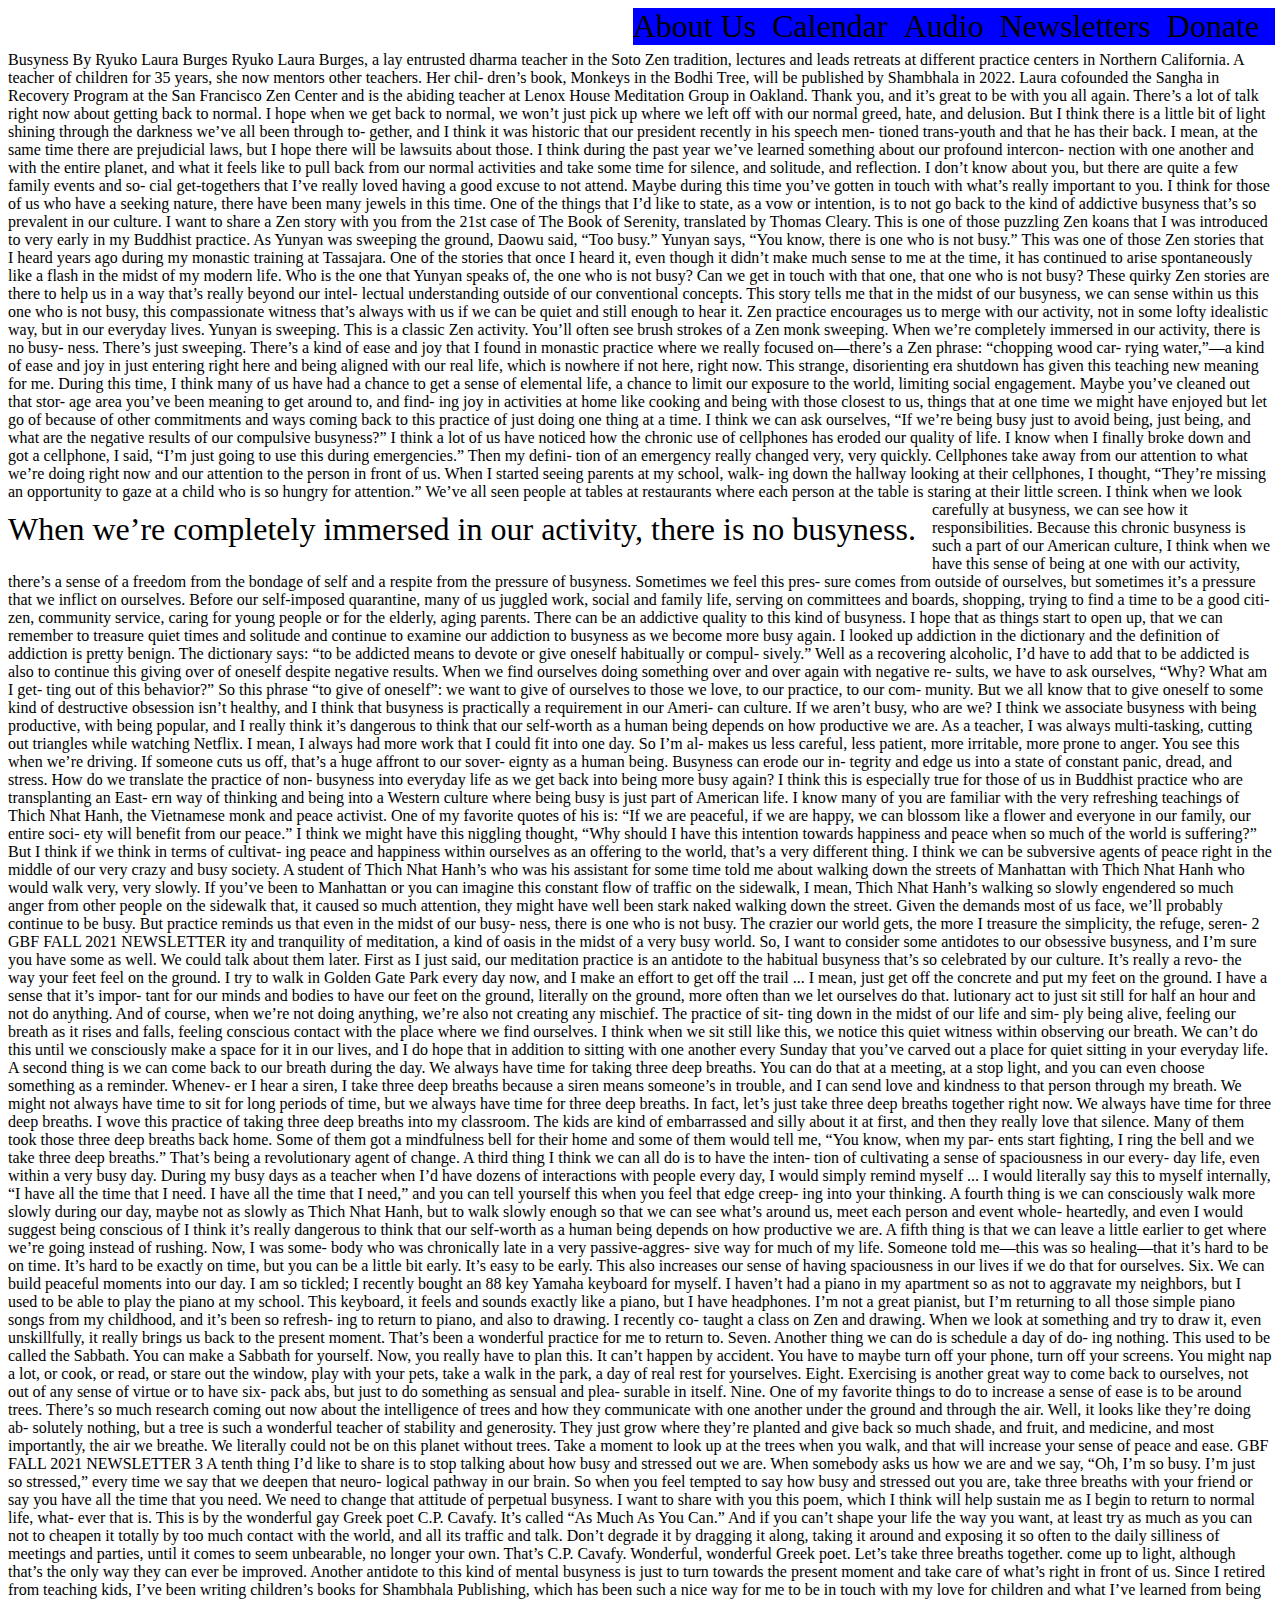
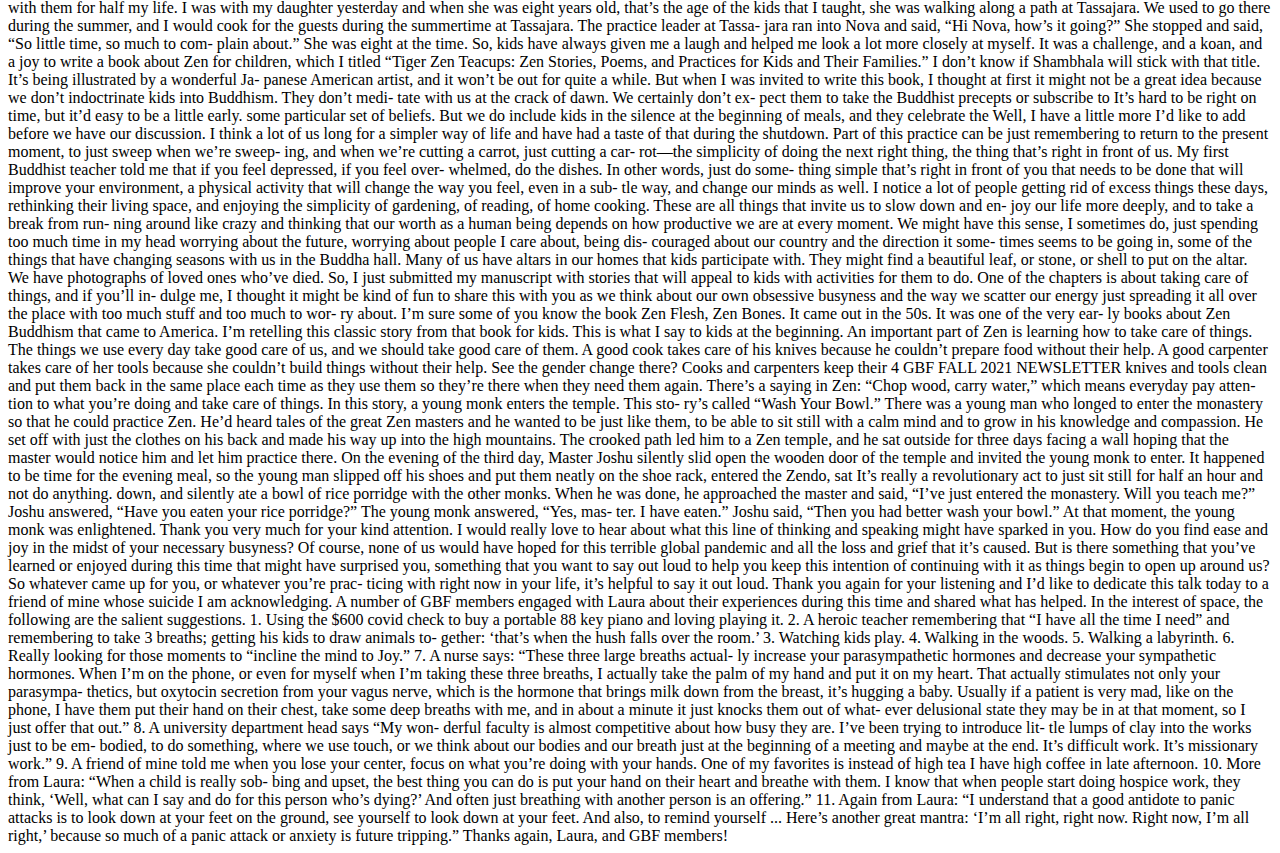
<file: index.html>
<!DOCTYPE html>
<html>
<head>
	<title>Prac</title>
	<link rel="stylesheet" href="style.css">
</head>
<body>
	<span class="navbar">
		<ul>
			<li>About Us</li>
			<li>Calendar</li>
			<li>Audio</li>
			<li>Newsletters</li>
			<li>Donate</li>
		</ul>
	</span>
	
Busyness
By Ryuko Laura Burges
Ryuko Laura Burges, a lay entrusted dharma teacher in the Soto Zen tradition, lectures and leads retreats at different practice centers in Northern California. A teacher of children for 35 years, she now mentors other teachers. Her chil- dren’s book, Monkeys in the Bodhi Tree, will be published by Shambhala in 2022. Laura cofounded the Sangha in Recovery Program at the San Francisco Zen Center and is the abiding teacher at Lenox House Meditation Group in Oakland.
Thank you, and it’s great to be with you all again. There’s a lot of talk right now about getting back to normal. I hope when we get back to normal, we won’t just pick up where we left off with our normal greed, hate, and delusion. But I think there is a little bit of light shining through the darkness we’ve all been through to- gether, and I think it was historic that our president recently in his speech men- tioned trans-youth and that he has their back. I mean, at the same time there are prejudicial laws, but I hope there will be lawsuits about those.
I think during the past year we’ve learned something about our profound intercon- nection with one another and with the entire planet, and what it feels like to pull back from our normal activities and take some time for silence, and solitude, and reflection. I don’t know about you, but there are quite a few family events and so- cial get-togethers that I’ve really loved having a good excuse to not attend. Maybe during this time you’ve gotten in touch with what’s really important to you. I think for those of us who have a seeking nature, there have been many jewels in this time. One of the things that I’d like to state, as a vow or intention, is to not go back to the kind of addictive busyness that’s so prevalent in our culture.
I want to share a Zen story with you from the 21st case of The Book of Serenity, translated by Thomas Cleary. This is one of those puzzling Zen koans that I was introduced to very early in my Buddhist practice. As Yunyan was sweeping the ground, Daowu said, “Too busy.” Yunyan says, “You know, there is one who is not busy.” This was one of those Zen stories that I heard years ago during my monastic training at Tassajara. One of the stories that once I heard it, even though it didn’t make much sense to me at the time, it has continued to arise spontaneously like a flash in the midst of my modern life. Who is the one that Yunyan speaks of, the one who is not busy? Can we get in touch with that one, that one who is not busy?
These quirky Zen stories are there to help us in a way that’s really beyond our intel- lectual understanding outside of our conventional concepts. This story tells me that in the midst of our busyness, we can sense within us this one who is not busy, this compassionate witness that’s always with us if we can be quiet and still enough to hear it. Zen practice encourages us to merge with our activity, not in some lofty idealistic way, but in our everyday lives. Yunyan is sweeping. This is a classic Zen activity. You’ll often see brush strokes of a Zen monk sweeping. When we’re completely immersed in our activity, there is no busy- ness. There’s just sweeping. There’s a kind of ease and joy that I found in monastic practice where we really focused on—there’s a Zen phrase: “chopping wood car- rying water,”—a kind of ease and joy in just entering right here and being aligned with our real life, which is nowhere if not here, right now.
This strange, disorienting era shutdown has given this teaching new meaning for me. During this time, I think many of us have had a chance to get a sense of elemental life, a chance to limit our exposure to the world, limiting social engagement. Maybe you’ve cleaned out that stor- age area you’ve been meaning to get around to, and find- ing joy in activities at home like cooking and being with those closest to us, things that at one time we might have enjoyed but let go of because of other commitments and
ways coming back to this practice of just doing one thing at a time. I think we can ask ourselves, “If we’re being busy just to avoid being, just being, and what are the negative results of our compulsive busyness?”
I think a lot of us have noticed how the chronic use of cellphones has eroded our quality of life. I know when I finally broke down and got a cellphone, I said, “I’m just going to use this during emergencies.” Then my defini- tion of an emergency really changed very, very quickly. Cellphones take away from our attention to what we’re doing right now and our attention to the person in front of us. When I started seeing parents at my school, walk- ing down the hallway looking at their cellphones, I thought, “They’re missing an opportunity to gaze at a child who is so hungry for attention.”

We’ve all seen people at tables at restaurants where each person at the table is staring at their little screen. I think when we look carefully at busyness, we can see how it

<span class="floated-quote">When we’re completely immersed in our activity, there is no busyness. </span>

responsibilities. Because this chronic busyness is such a part of our American culture, I think when we have this sense of being at one with our activity, there’s a sense of a freedom from the bondage of self and a respite from the pressure of busyness. Sometimes we feel this pres- sure comes from outside of ourselves, but sometimes it’s a pressure that we inflict on ourselves.
Before our self-imposed quarantine, many of us juggled work, social and family life, serving on committees and boards, shopping, trying to find a time to be a good citi- zen, community service, caring for young people or for the elderly, aging parents. There can be an addictive quality to this kind of busyness. I hope that as things start to open up, that we can remember to treasure quiet times and solitude and continue to examine our addiction to busyness as we become more busy again. I looked up addiction in the dictionary and the definition of addiction is pretty benign. The dictionary says: “to be addicted means to devote or give oneself habitually or compul- sively.” Well as a recovering alcoholic, I’d have to add that to be addicted is also to continue this giving over of oneself despite negative results. When we find ourselves doing something over and over again with negative re- sults, we have to ask ourselves, “Why? What am I get- ting out of this behavior?”
So this phrase “to give of oneself”: we want to give of ourselves to those we love, to our practice, to our com- munity. But we all know that to give oneself to some kind of destructive obsession isn’t healthy, and I think that busyness is practically a requirement in our Ameri- can culture. If we aren’t busy, who are we? I think we associate busyness with being productive, with being popular, and I really think it’s dangerous to think that our self-worth as a human being depends on how productive we are. As a teacher, I was always multi-tasking, cutting out triangles while watching Netflix. I mean, I always had more work that I could fit into one day. So I’m al-
makes us less careful, less patient, more irritable, more prone to anger. You see this when we’re driving. If someone cuts us off, that’s a huge affront to our sover- eignty as a human being. Busyness can erode our in- tegrity and edge us into a state of constant panic, dread, and stress. How do we translate the practice of non- busyness into everyday life as we get back into being more busy again? I think this is especially true for those of us in Buddhist practice who are transplanting an East- ern way of thinking and being into a Western culture where being busy is just part of American life.
I know many of you are familiar with the very refreshing teachings of Thich Nhat Hanh, the Vietnamese monk and peace activist. One of my favorite quotes of his is: “If we are peaceful, if we are happy, we can blossom like a flower and everyone in our family, our entire soci- ety will benefit from our peace.” I think we might have this niggling thought, “Why should I have this intention towards happiness and peace when so much of the world is suffering?” But I think if we think in terms of cultivat- ing peace and happiness within ourselves as an offering to the world, that’s a very different thing. I think we can be subversive agents of peace right in the middle of our very crazy and busy society.
A student of Thich Nhat Hanh’s who was his assistant for some time told me about walking down the streets of Manhattan with Thich Nhat Hanh who would walk very, very slowly. If you’ve been to Manhattan or you can imagine this constant flow of traffic on the sidewalk, I mean, Thich Nhat Hanh’s walking so slowly engendered so much anger from other people on the sidewalk that, it caused so much attention, they might have well been stark naked walking down the street. Given the demands most of us face, we’ll probably continue to be busy. But practice reminds us that even in the midst of our busy- ness, there is one who is not busy. The crazier our world gets, the more I treasure the simplicity, the refuge, seren-
2 GBF FALL 2021 NEWSLETTER

 ity and tranquility of meditation, a kind of oasis in the midst of a very busy world.
So, I want to consider some antidotes to our obsessive busyness, and I’m sure you have some as well. We could talk about them later. First as I just said, our meditation practice is an antidote to the habitual busyness that’s so celebrated by our culture. It’s really a revo-
the way your feet feel on the ground. I try to walk in Golden Gate Park every day now, and I make an effort to get off the trail ... I mean, just get off the concrete and put my feet on the ground. I have a sense that it’s impor- tant for our minds and bodies to have our feet on the ground, literally on the ground, more often than we let ourselves do that.
lutionary act to just sit still for half an hour
and not do anything. And of course, when
we’re not doing anything, we’re also not
creating any mischief. The practice of sit-
ting down in the midst of our life and sim-
ply being alive, feeling our breath as it rises and falls, feeling conscious contact with the place where we find ourselves. I think when we sit still like this, we notice this quiet witness within observing our breath. We can’t do this until we consciously make a space for it in our lives, and I do hope that in addition to sitting with one another every Sunday that you’ve carved out a place for quiet sitting in your everyday life.
A second thing is we can come back to our breath during the day. We always have time for taking three deep breaths. You can do that at a meeting, at a stop light, and you can even choose something as a reminder. Whenev- er I hear a siren, I take three deep breaths because a siren means someone’s in trouble, and I can send love and kindness to that person through my breath. We might not always have time to sit for long periods of time, but we always have time for three deep breaths. In fact, let’s just take three deep breaths together right now.
We always have time for three deep breaths.
I wove this practice of taking three deep breaths into my classroom. The kids are kind of embarrassed and silly about it at first, and then they really love that silence. Many of them took those three deep breaths back home. Some of them got a mindfulness bell for their home and some of them would tell me, “You know, when my par- ents start fighting, I ring the bell and we take three deep breaths.” That’s being a revolutionary agent of change.
A third thing I think we can all do is to have the inten- tion of cultivating a sense of spaciousness in our every- day life, even within a very busy day. During my busy days as a teacher when I’d have dozens of interactions with people every day, I would simply remind myself ... I would literally say this to myself internally, “I have all the time that I need. I have all the time that I need,” and you can tell yourself this when you feel that edge creep- ing into your thinking.
A fourth thing is we can consciously walk more slowly during our day, maybe not as slowly as Thich Nhat Hanh, but to walk slowly enough so that we can see what’s around us, meet each person and event whole- heartedly, and even I would suggest being conscious of
I think it’s really dangerous to think that our self-worth as a human being depends on how productive we are.
A fifth thing is that we can leave a little earlier to get where we’re going instead of rushing. Now, I was some- body who was chronically late in a very passive-aggres- sive way for much of my life. Someone told me—this was so healing—that it’s hard to be on time. It’s hard to be exactly on time, but you can be a little bit early. It’s easy to be early. This also increases our sense of having spaciousness in our lives if we do that for ourselves.
Six. We can build peaceful moments into our day. I am so tickled; I recently bought an 88 key Yamaha keyboard for myself. I haven’t had a piano in my apartment so as not to aggravate my neighbors, but I used to be able to play the piano at my school. This keyboard, it feels and sounds exactly like a piano, but I have headphones. I’m not a great pianist, but I’m returning to all those simple piano songs from my childhood, and it’s been so refresh- ing to return to piano, and also to drawing. I recently co- taught a class on Zen and drawing. When we look at something and try to draw it, even unskillfully, it really brings us back to the present moment. That’s been a wonderful practice for me to return to.
Seven. Another thing we can do is schedule a day of do- ing nothing. This used to be called the Sabbath. You can make a Sabbath for yourself. Now, you really have to plan this. It can’t happen by accident. You have to maybe turn off your phone, turn off your screens. You might nap a lot, or cook, or read, or stare out the window, play with your pets, take a walk in the park, a day of real rest for yourselves.
Eight. Exercising is another great way to come back to ourselves, not out of any sense of virtue or to have six- pack abs, but just to do something as sensual and plea- surable in itself.
Nine. One of my favorite things to do to increase a sense of ease is to be around trees. There’s so much research coming out now about the intelligence of trees and how they communicate with one another under the ground and through the air. Well, it looks like they’re doing ab- solutely nothing, but a tree is such a wonderful teacher of stability and generosity. They just grow where they’re planted and give back so much shade, and fruit, and medicine, and most importantly, the air we breathe. We literally could not be on this planet without trees. Take a moment to look up at the trees when you walk, and that will increase your sense of peace and ease.
GBF FALL 2021 NEWSLETTER 3

 A tenth thing I’d like to share is to stop talking about how busy and stressed out we are. When somebody asks us how we are and we say, “Oh, I’m so busy. I’m just so stressed,” every time we say that we deepen that neuro- logical pathway in our brain. So when you feel tempted to say how busy and stressed out you are, take three breaths with your friend or say you have all the time that you need. We need to change that attitude of perpetual busyness.
I want to share with you this poem, which I think will help sustain me as I begin to return to normal life, what- ever that is. This is by the wonderful gay Greek poet C.P. Cavafy. It’s called “As Much As You Can.”
And if you can’t shape your life the way you want, at least try as much as you can
not to cheapen it totally
by too much contact with the world,
and all its traffic and talk.
Don’t degrade it by dragging it along, taking it around and exposing it so often to the daily silliness
of meetings and parties,
until it comes to seem unbearable, no longer your own.
That’s C.P. Cavafy. Wonderful, wonderful Greek poet. Let’s take three breaths together.
come up to light, although that’s the only way they can ever be improved.
Another antidote to this kind of mental busyness is just to turn towards the present moment and take care of what’s right in front of us. Since I retired from teaching kids, I’ve been writing children’s books for Shambhala Publishing, which has been such a nice way for me to be in touch with my love for children and what I’ve learned from being with them for half my life. I was with my daughter yesterday and when she was eight years old, that’s the age of the kids that I taught, she was walking along a path at Tassajara. We used to go there during the summer, and I would cook for the guests during the summertime at Tassajara. The practice leader at Tassa- jara ran into Nova and said, “Hi Nova, how’s it going?” She stopped and said, “So little time, so much to com- plain about.” She was eight at the time. So, kids have always given me a laugh and helped me look a lot more closely at myself.
It was a challenge, and a koan, and a joy to write a book about Zen for children, which I titled “Tiger Zen Teacups: Zen Stories, Poems, and Practices for Kids and Their Families.” I don’t know if Shambhala will stick with that title. It’s being illustrated by a wonderful Ja- panese American artist, and it won’t be out for quite a while. But when I was invited to write this book, I thought at first it might not be a great idea because we don’t indoctrinate kids into Buddhism. They don’t medi- tate with us at the crack of dawn. We certainly don’t ex- pect them to take the Buddhist precepts or subscribe to
It’s hard to be right on time, but it’d easy to be a little early.
some particular set of beliefs. But we do include kids in the silence at the beginning of meals, and they celebrate the
Well, I have a little more I’d like to add before we have our discussion. I think a lot of us long for a simpler way of life and have had a taste of that during the shutdown. Part of this practice can be just remembering to return to the present moment, to just sweep when we’re sweep- ing, and when we’re cutting a carrot, just cutting a car- rot—the simplicity of doing the next right thing, the thing that’s right in front of us. My first Buddhist teacher told me that if you feel depressed, if you feel over- whelmed, do the dishes. In other words, just do some- thing simple that’s right in front of you that needs to be done that will improve your environment, a physical activity that will change the way you feel, even in a sub- tle way, and change our minds as well.
I notice a lot of people getting rid of excess things these days, rethinking their living space, and enjoying the simplicity of gardening, of reading, of home cooking. These are all things that invite us to slow down and en- joy our life more deeply, and to take a break from run- ning around like crazy and thinking that our worth as a human being depends on how productive we are at every moment. We might have this sense, I sometimes do, just spending too much time in my head worrying about the future, worrying about people I care about, being dis- couraged about our country and the direction it some- times seems to be going in, some of the things that have
changing seasons with us in the Buddha hall. Many of us have altars in our homes that
kids participate with. They might find a beautiful leaf, or stone, or shell to put on the altar. We have photographs of loved ones who’ve died.
So, I just submitted my manuscript with stories that will appeal to kids with activities for them to do. One of the chapters is about taking care of things, and if you’ll in- dulge me, I thought it might be kind of fun to share this with you as we think about our own obsessive busyness and the way we scatter our energy just spreading it all over the place with too much stuff and too much to wor- ry about.
I’m sure some of you know the book Zen Flesh, Zen Bones. It came out in the 50s. It was one of the very ear- ly books about Zen Buddhism that came to America. I’m retelling this classic story from that book for kids. This is what I say to kids at the beginning. An important part of Zen is learning how to take care of things. The things we use every day take good care of us, and we should take good care of them. A good cook takes care of his knives because he couldn’t prepare food without their help. A good carpenter takes care of her tools because she couldn’t build things without their help. See the gender change there? Cooks and carpenters keep their
4 GBF FALL 2021 NEWSLETTER

knives and tools clean and put them back in the same place each time as they use them so they’re there when they need them again. There’s a saying in Zen: “Chop wood, carry water,” which means everyday pay atten- tion to what you’re doing and take care of things.
In this story, a young monk enters the temple. This sto- ry’s called “Wash Your Bowl.” There was a young man who longed to enter the monastery so that he could practice Zen. He’d heard tales of the great Zen masters and he wanted to be just like them, to be able to sit still with a calm mind and to grow in his knowledge and compassion. He set off with just the clothes on his back and made his way up into the high mountains. The crooked path led him to a Zen temple, and he sat outside for three days facing a wall hoping that the master would notice him and let him practice there. On the evening of the third day, Master Joshu silently slid open the wooden door of the temple and invited the young monk to enter. It happened to be time for the evening meal, so the young man slipped off his shoes and put them neatly on the shoe rack, entered the Zendo, sat
It’s really a revolutionary act to just sit still for half an hour and not do anything.
down, and silently ate a bowl of rice porridge with the other monks. When he was done, he approached the master and said, “I’ve just entered the monastery. Will you teach me?” Joshu answered, “Have you eaten your rice porridge?” The young monk answered, “Yes, mas- ter. I have eaten.” Joshu said, “Then you had better wash your bowl.” At that moment, the young monk was enlightened.
Thank you very much for your kind attention. I would really love to hear about what this line of thinking and speaking might have sparked in you. How do you find ease and joy in the midst of your necessary busyness? Of course, none of us would have hoped for this terrible global pandemic and all the loss and grief that it’s caused. But is there something that you’ve learned or enjoyed during this time that might have surprised you, something that you want to say out loud to help you keep this intention of continuing with it as things begin to open up around us?
So whatever came up for you, or whatever you’re prac- ticing with right now in your life, it’s helpful to say it out loud. Thank you again for your listening and I’d like to dedicate this talk today to a friend of mine whose suicide I am acknowledging.
A number of GBF members engaged with Laura about their experiences during this time and shared what has helped. In the interest of space, the following are the salient suggestions.
1. Using the $600 covid check to buy a portable 88 key piano and loving playing it.
2. A heroic teacher remembering that “I have all the time I need” and remembering to take 3 breaths; getting his kids to draw animals to- gether: ‘that’s when the hush falls over the room.’
3. Watching kids play.
4. Walking in the woods.
5. Walking a labyrinth.
6. Really looking for those moments to “incline
the mind to Joy.”
7. A nurse says: “These three large breaths actual-
ly increase your parasympathetic hormones and decrease your sympathetic hormones. When I’m on the phone, or even for myself when I’m taking these three breaths, I actually take the palm of my hand and put it on my heart. That actually stimulates not only your parasympa- thetics, but oxytocin secretion from your vagus nerve, which is the hormone that brings milk down from the breast, it’s hugging a baby. Usually if a patient is very mad, like on the phone, I have them put their hand on their chest, take some deep breaths with me, and in about a minute it just knocks them out of what- ever delusional state they may be in at that moment, so I just offer that out.”
8. A university department head says “My won- derful faculty is almost competitive about how busy they are. I’ve been trying to introduce lit- tle lumps of clay into the works just to be em- bodied, to do something, where we use touch, or we think about our bodies and our breath just at the beginning of a meeting and maybe at the end. It’s difficult work. It’s missionary work.”
9. A friend of mine told me when you lose your center, focus on what you’re doing with your hands. One of my favorites is instead of high tea I have high coffee in late afternoon.
10. More from Laura: “When a child is really sob- bing and upset, the best thing you can do is put your hand on their heart and breathe with them. I know that when people start doing hospice work, they think, ‘Well, what can I say and do for this person who’s dying?’ And often just breathing with another person is an offering.”
11. Again from Laura: “I understand that a good antidote to panic attacks is to look down at your feet on the ground, see yourself to look down at your feet. And also, to remind yourself ... Here’s another great mantra: ‘I’m all right, right now. Right now, I’m all right,’ because so much of a panic attack or anxiety is future tripping.”
Thanks again, Laura, and GBF members!
</body>
</html>
</file>
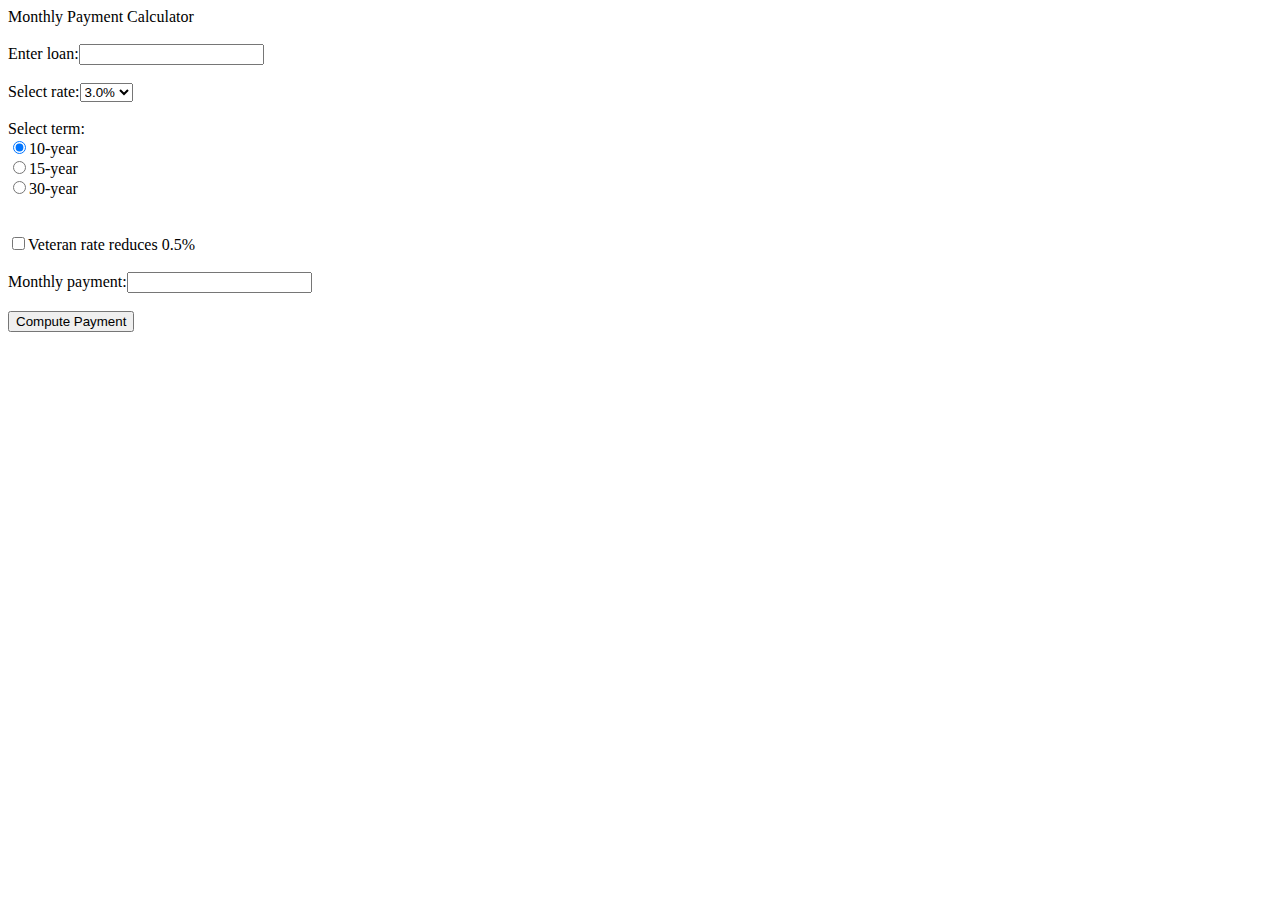
<file: sueishi.html>
<html>
<head>

    <script>
        function computeFV() {
            myPV = parseFloat(document.getElementById("ipv").value);

            myRate = parseFloat(document.getElementById("irate").value);
            
                if (document.getElementById("year10").checked) { myYear = 10; }

                else if (document.getElementById("year15").checked) { myYear = 15; }
                
                else { myYear = 30; }
            
                if (document.getElementById("imember").checked) { myRate -= .005; }

         //       fv = myPV * Math.pow(1 + myRate, myYear);
        

// return p * i * (Math.pow(1 + i, n)) / (Math.pow(1 + i, n) - 1);
monthly_pay = (myPV * (myRate/12.0))/(1-Math.pow((1+(myRate/12)),(-1*(12*myYear))))
console.log(monthly_pay);

            //console.log(fv);

            document.getElementById("ifv").value = "$" + monthly_pay.toFixed(2);


        }
    </script>


<body>


<form name="fvForm">
   Monthly Payment Calculator
   <br />
   <br />
   Enter loan:<input name="pv" id="ipv" required="required" type="text" /><br /><br />
        Select rate:<select name="rate" id="irate">
            <option value=".03">3.0%</option>
            <option value=".035">3.5%</option>
            <option value=".04">4.0%</option>
            <option value=".045">4.5%</option>
            <option value=".05">5%</option>
            <option value=".055">5.5%</option>
            <option value=".06">6.0^

              </select><br /><br />
        Select term:<br />
  <input checked="checked" name="year" id="year10" type="radio" value="10" />10-year<br />
        <input name="year" id="year15" type="radio" value="15" />15-year<br />
        <input name="year" id="year30" type="radio" value="30" />30-year<br /><br /><br />
        <input name="member" type="checkbox" id="imember" />Veteran rate reduces 0.5%<br /><br />
        Monthly payment:<input name="fv" id="ifv" required="required" type="text" /><br /><br />
    <input type="button" value="Compute Payment" name="btnComputeID" onclick="computeFV()" />
    </form>
</body>

</html>
</file>
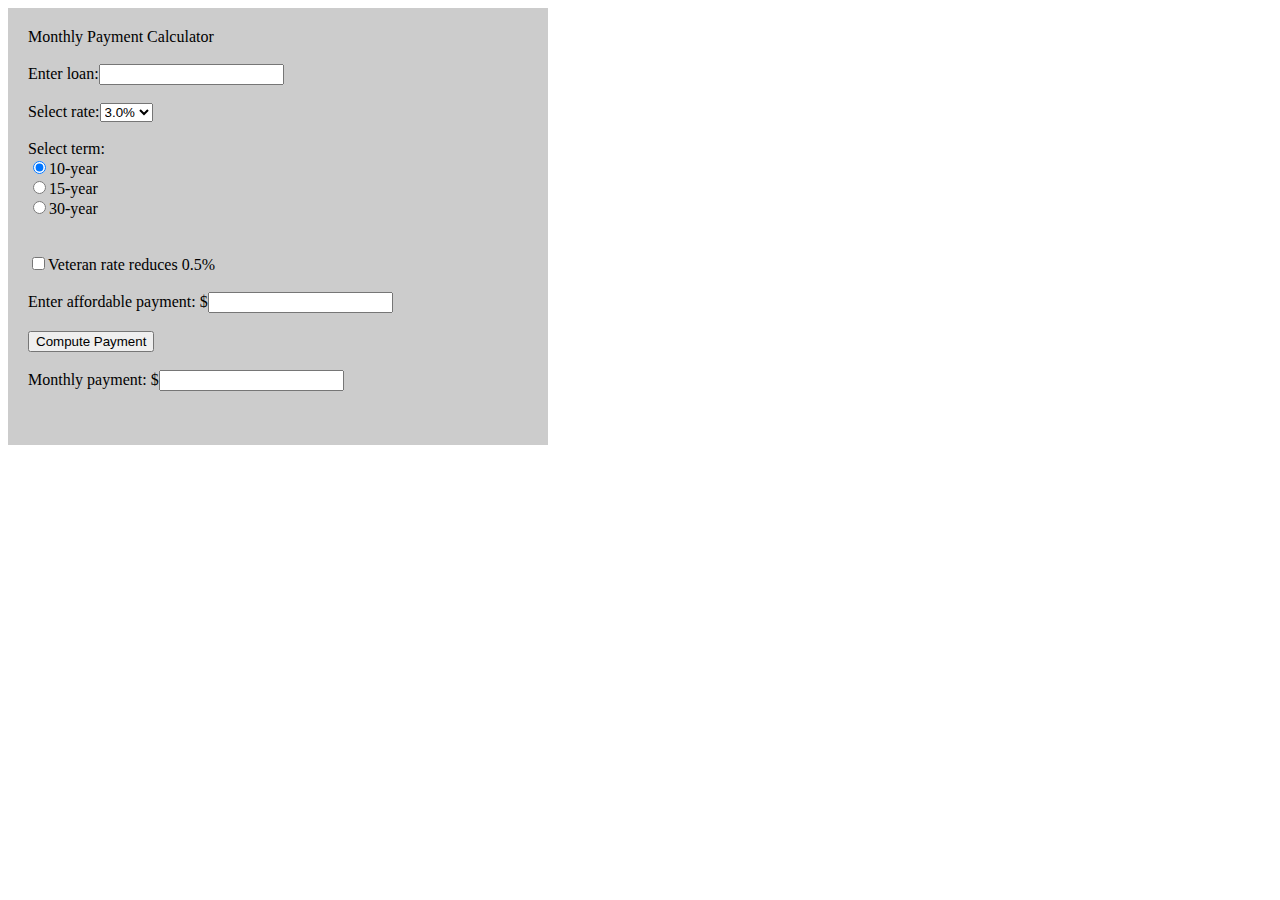
<file: sueshistyle.html>
<html>
<head>
    <link rel="stylesheet" href="styles.css">
    <script>
        function computeFV() {
            myPV = parseFloat(document.getElementById("ipv").value);
            myRate = parseFloat(document.getElementById("irate").value);
                if (document.getElementById("year10").checked) { myYear = 10; }
                else if (document.getElementById("year15").checked) { myYear = 15; }
                else { myYear = 30; }
                if (document.getElementById("imember").checked) { myRate -= .005; }
            monthly_pay = (myPV * (myRate/12.0))/(1-Math.pow((1+(myRate/12)),(-1*(12*myYear))))

            console.log('monthly payment:' + monthly_pay);

            document.getElementById("ifv").value = monthly_pay.toFixed(2);

            affordable = document.getElementById('affordable').value;

            if (affordable > monthly_pay) {
              console.log('affordable');
                document.getElementById("formbox").style.backgroundColor = "green";
            } else {
              console.log('not affordable');
                document.getElementById("formbox").style.backgroundColor = "red";
            }

        }


    </script>

<body>
<div id="formbox">
  <form name="fvForm">
   Monthly Payment Calculator
   <br />
   <br />
   Enter loan:<input name="pv" id="ipv" required="required" type="text" /><br /><br />
        Select rate:<select name="rate" id="irate">
            <option value=".03">3.0%</option>
            <option value=".035">3.5%</option>
            <option value=".04">4.0%</option>
            <option value=".045">4.5%</option>
            <option value=".05">5%</option>
            <option value=".055">5.5%</option>
            <option value=".06">6.0^</option>

              </select><br /><br />
        Select term:<br />
    <input checked="checked" name="year" id="year10" type="radio" value="10" />10-year<br />
        <input name="year" id="year15" type="radio" value="15" />15-year<br />
        <input name="year" id="year30" type="radio" value="30" />30-year<br /><br /><br />
        <input name="member" type="checkbox" id="imember" />Veteran rate reduces 0.5%<br /><br />
    Enter affordable payment: $<input type="text" id="affordable"><br /><br />
    <input type="button" value="Compute Payment" name="btnComputeID" onclick="computeFV()" /><br /><br />

    Monthly payment: $<input name="fv" id="ifv" required="required" type="text" /><br /><br />

    </form>
</div>
</body>

</html>
</file>
<file: style.css>
body {
	font-family: verdana;
}

.floated-quote {
	float: left;
	font-size: 2em;
	padding: .3em .5em .3em 0;
}

.navbar ul {
	display: flex;
	flex-wrap: wrap;
	list-style-type: none;
	font-size: 2em;
	margin: .4rem -.2rem;
	justify-content: end;
}

.navbar li {
	padding-right: .5em;
	background-color: blue;
}
</file>
<file: styles.css>
#formbox {
  background-color: #ccc;
  width: 500px;
  padding: 20px;
}
</file>
